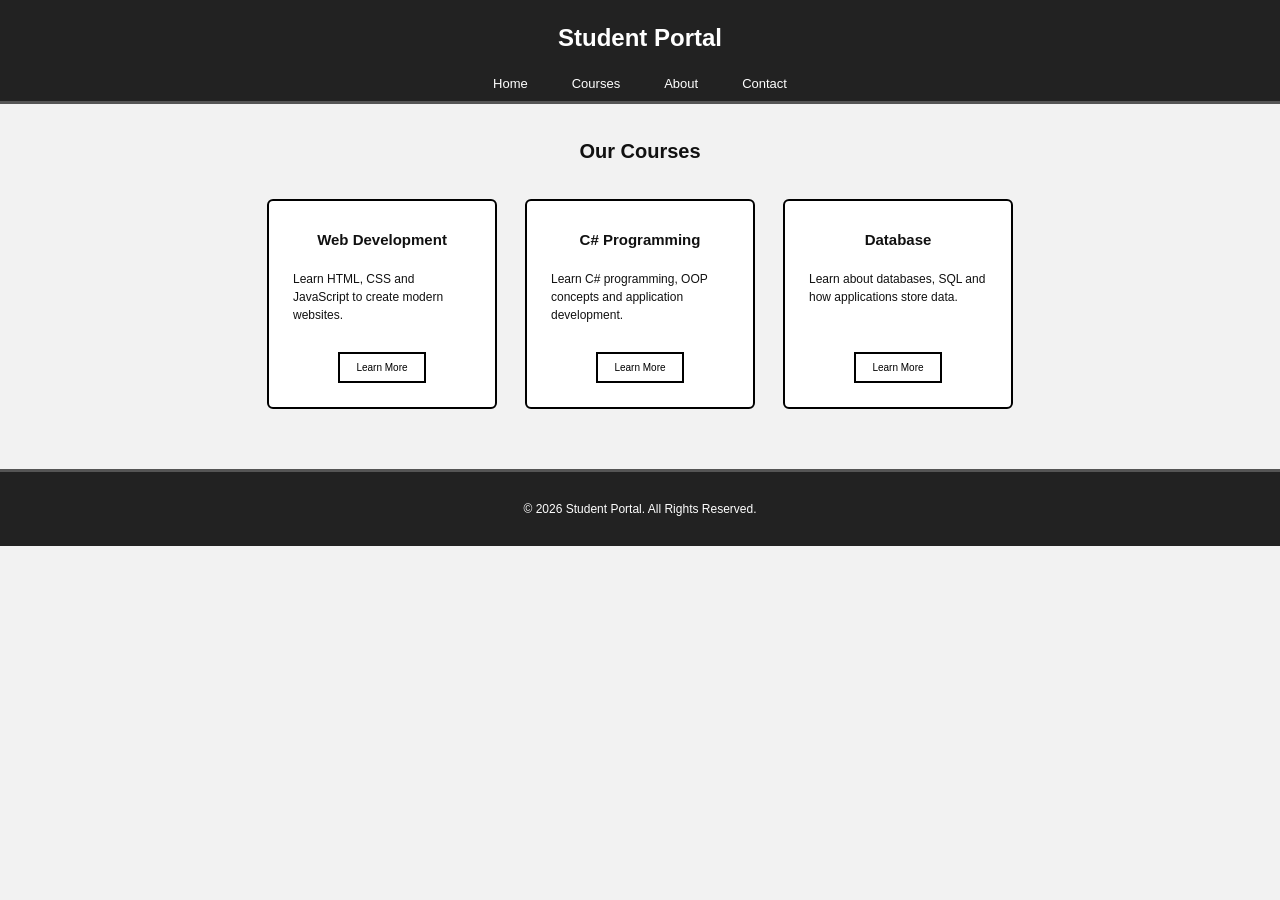
<file: index.html>
<!DOCTYPE html>
<html lang="en">
<head>
  <meta charset="UTF-8">
  <meta name="viewport" content="width=device-width, initial-scale=1">
  <title>Student Portal</title>
  <link rel="stylesheet" href="./style.css">
</head>
<body>

  <header>
    <h1>Student Portal</h1>
    <nav>
      <a href="#home">Home</a>
      <a href="#courses">Courses</a>
      <a href="#about">About</a>
      <a href="#contact">Contact</a>
    </nav>
  </header>

  <main>
    <h2>Our Courses</h2>

    <div class="courses">
      <div class="card">
        <h3>Web Development</h3>
        <p>Learn HTML, CSS and JavaScript to create modern websites.</p>
        <button>Learn More</button>
      </div>

      <div class="card">
        <h3>C# Programming</h3>
        <p>Learn C# programming, OOP concepts and application development.</p>
        <button>Learn More</button>
      </div>

      <div class="card">
        <h3>Database</h3>
        <p>Learn about databases, SQL and how applications store data.</p>
        <button>Learn More</button>
      </div>
    </div>
  </main>

  <footer>
    <p>&copy; 2026 Student Portal. All Rights Reserved.</p>
  </footer>

</body>
</html>
</file>
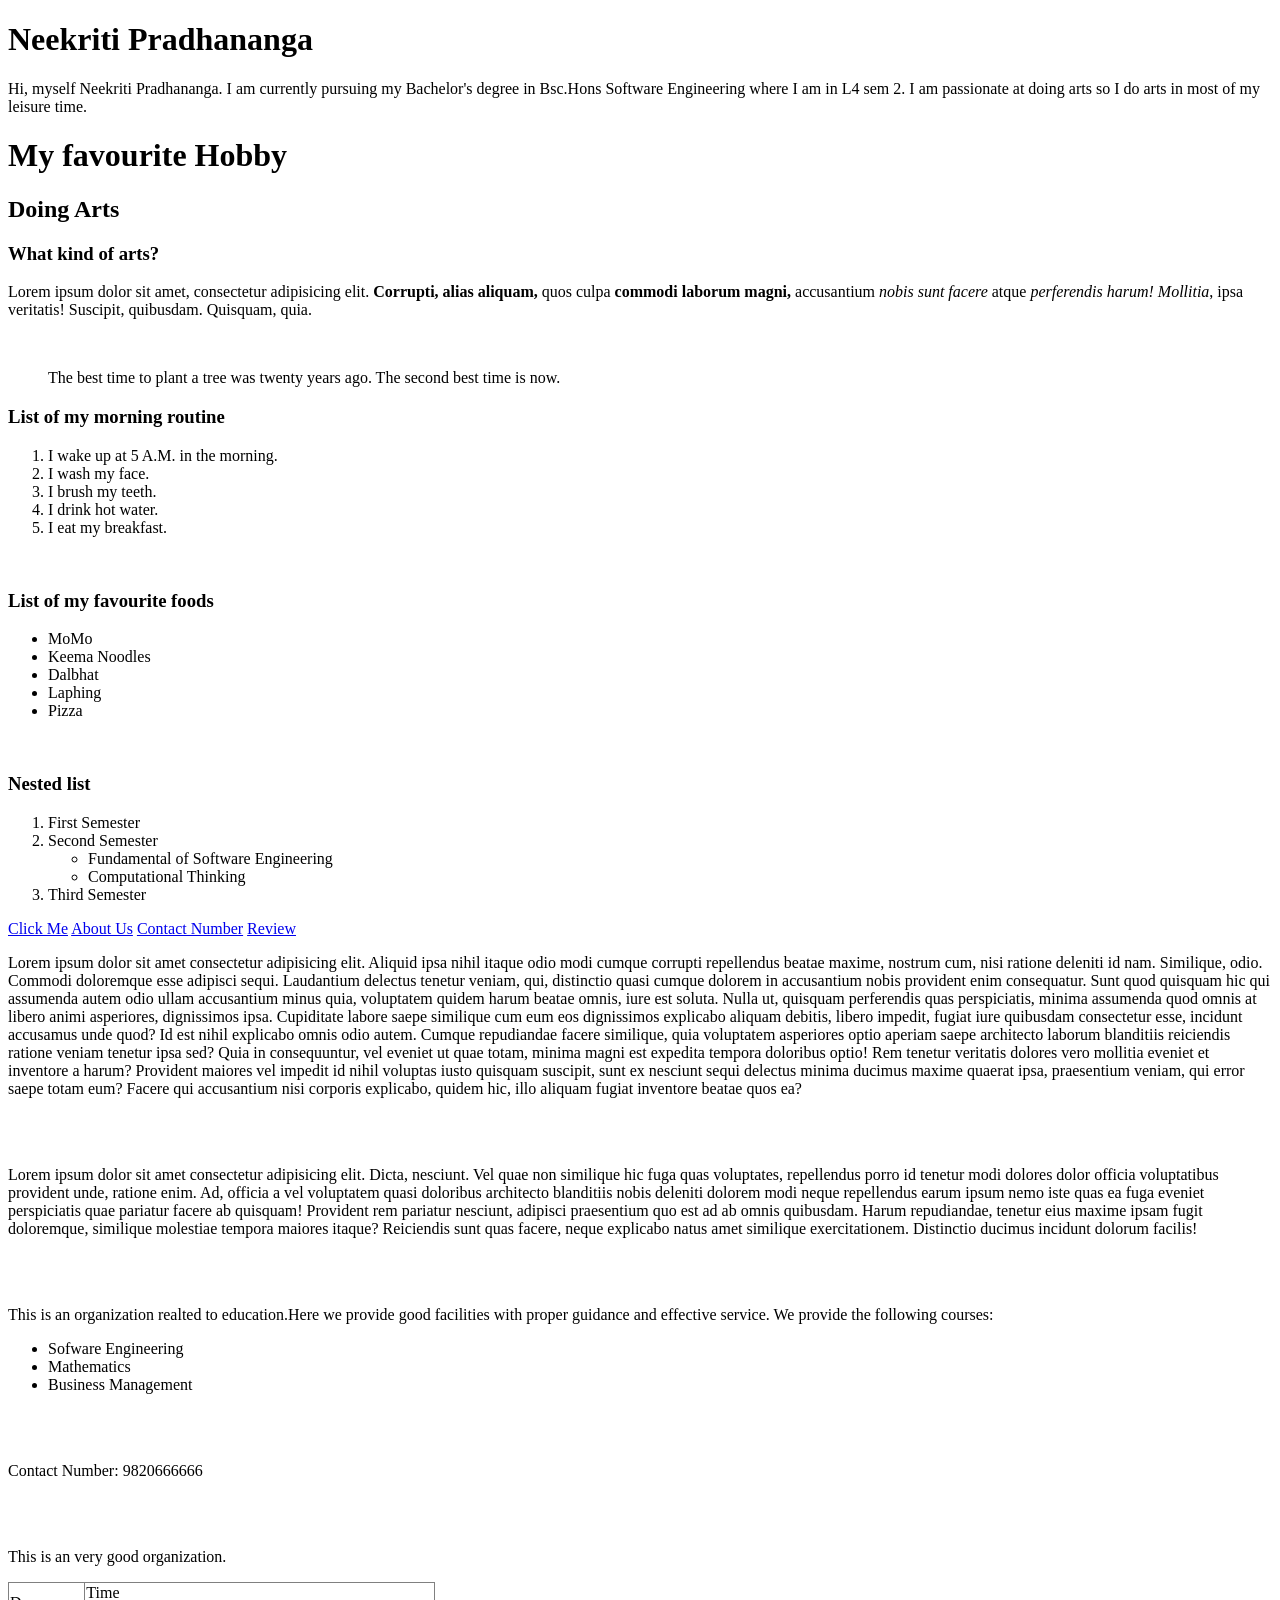
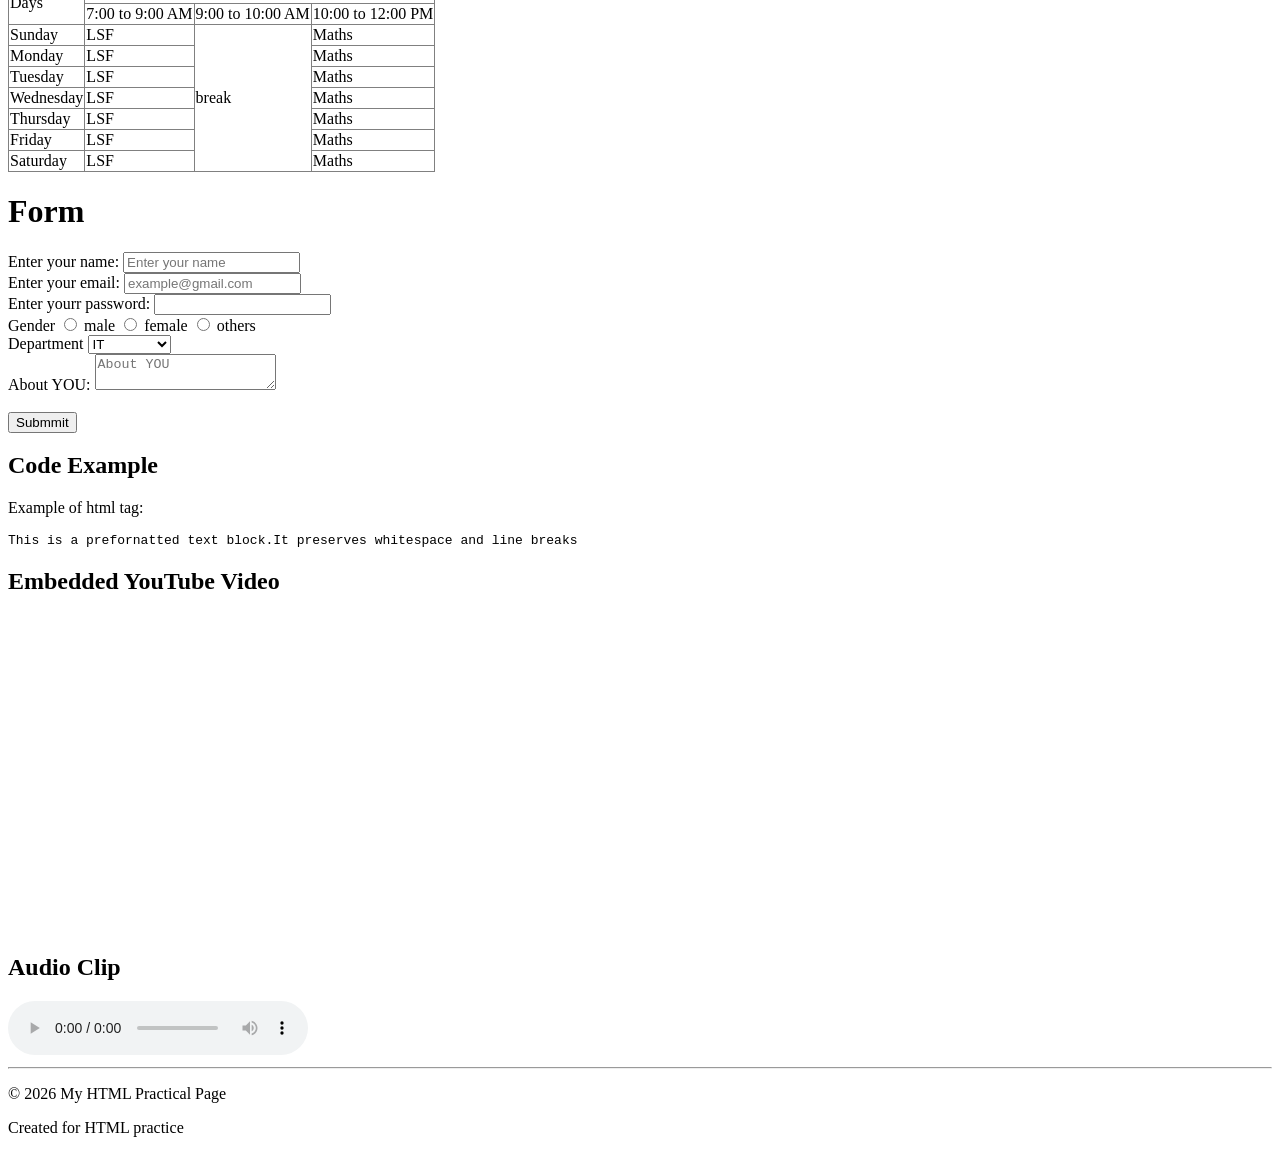
<file: week3.html>
<!DOCTYPE html>
<html lang="en">
<head>
  <meta charset="UTF-8">
  <meta name="viewport" content="width=device-width, initial-scale=1.0">
  <title>Neekriti_Pradhananga,2541149</title>
</head>
<body>
  <h1>Neekriti Pradhananga</h1>
  <p>Hi, myself Neekriti Pradhananga. I am currently pursuing my Bachelor's degree in Bsc.Hons Software Engineering where I am in L4 sem 2. I am passionate at doing arts so I do arts in most of my leisure time.</p>
  <H1>My favourite Hobby</H1>
  <H2>Doing Arts</H2>
  <H3>What kind of arts?</H3>
  <p>Lorem ipsum dolor sit amet, consectetur adipisicing elit. <strong>Corrupti, alias aliquam,</strong> quos culpa <b>commodi laborum magni,</b> accusantium <em>nobis sunt facere</em> atque <i>perferendis harum! Mollitia</i>, ipsa veritatis! Suscipit, quibusdam. Quisquam, quia.</p><br>
  <p>
    <blockquote cite="https://classroom.google.com/">
The best time to plant a tree was twenty years ago.
The second best time is now.
</blockquote>
<h3>List of my morning routine</h3>

  <Ol>
    <li>I wake up at 5 A.M. in the morning.</li>
    <li>I wash my face.</li>
    <li>I brush my teeth.</li>
    <li>I drink hot water.</li>
    <li>I eat my breakfast.</li>
  </Ol><br>
<h3>List of my favourite foods</h3>

  <ul>
<li>MoMo</li>
<li>Keema Noodles</li>
<li>Dalbhat</li>
<li>Laphing</li>
<li>Pizza</li>
</ul><br>

<H3>Nested list</H3>
<ol>
  <li>First Semester</li>
  <li>Second Semester</li>
  <ul>
    <li>Fundamental of Software Engineering</li>
    <li>Computational Thinking</li>
  </ul>
  <li>Third Semester</li>
</ol>
<a href="#Home" target="_blank" rel="noopener noreferrer">Click Me</a>
<a href="#About Us">About Us</a>
<a href="#Contact Number">Contact Number</a>
<a href="#Review">Review</a>
<p>Lorem ipsum dolor sit amet consectetur adipisicing elit. Aliquid ipsa nihil itaque odio modi cumque corrupti repellendus beatae maxime, nostrum cum, nisi ratione deleniti id nam. Similique, odio. Commodi doloremque esse adipisci sequi. Laudantium delectus tenetur veniam, qui, distinctio quasi cumque dolorem in accusantium nobis provident enim consequatur. Sunt quod quisquam hic qui assumenda autem odio ullam accusantium minus quia, voluptatem quidem harum beatae omnis, iure est soluta. Nulla ut, quisquam perferendis quas perspiciatis, minima assumenda quod omnis at libero animi asperiores, dignissimos ipsa. Cupiditate labore saepe similique cum eum eos dignissimos explicabo aliquam debitis, libero impedit, fugiat iure quibusdam consectetur esse, incidunt accusamus unde quod? Id est nihil explicabo omnis odio autem. Cumque repudiandae facere similique, quia voluptatem asperiores optio aperiam saepe architecto laborum blanditiis reiciendis ratione veniam tenetur ipsa sed? Quia in consequuntur, vel eveniet ut quae totam, minima magni est expedita tempora doloribus optio! Rem tenetur veritatis dolores vero mollitia eveniet et inventore a harum? Provident maiores vel impedit id nihil voluptas iusto quisquam suscipit, sunt ex nesciunt sequi delectus minima ducimus maxime quaerat ipsa, praesentium veniam, qui error saepe totam eum? Facere qui accusantium nisi corporis explicabo, quidem hic, illo aliquam fugiat inventore beatae quos ea?</p><br><br>
<p id="Home">Lorem ipsum dolor sit amet consectetur adipisicing elit. Dicta, nesciunt. Vel quae non similique hic fuga quas voluptates, repellendus porro id tenetur modi dolores dolor officia voluptatibus provident unde, ratione enim. Ad, officia a vel voluptatem quasi doloribus architecto blanditiis nobis deleniti dolorem modi neque repellendus earum ipsum nemo iste quas ea fuga eveniet perspiciatis quae pariatur facere ab quisquam! Provident rem pariatur nesciunt, adipisci praesentium quo est ad ab omnis quibusdam. Harum repudiandae, tenetur eius maxime ipsam fugit doloremque, similique molestiae tempora maiores itaque? Reiciendis sunt quas facere, neque explicabo natus amet similique exercitationem. Distinctio ducimus incidunt dolorum facilis!</p><br><br>
<p id="About Us">This is an organization realted to education.Here we provide good facilities with proper guidance and effective service. We provide the following courses:
<ul>
  <li>Sofware Engineering</li>
  <li>Mathematics</li>
  <li>Business Management</li>
</ul>
</p><br><br>
<p id="Contact Number">Contact Number: 9820666666</p><br><br>
<p id="Review">This is an very good organization.</p>
<table style="border-collapse: collapse" border="1">
    <thead>
      <tr>
        <td rowspan="2">Days</td>
        <td colspan="3">Time</td>
      </tr> 
        <tr>
        <td>7:00 to 9:00 AM</td>
        <td>9:00 to 10:00 AM</td>
        <td>10:00 to 12:00 PM</td>
      </tr>
      <tbody>
        <tr>
          <td>Sunday</td>
          <td>LSF</td>
          <td rowspan="7">break</td>
          <td>Maths</td>
        </tr>
        <tr>
          <td>Monday</td>
          <td>LSF</td>
          <td>Maths</td>
        </tr>
        <tr>
          <td>Tuesday</td>
          <td>LSF</td>
          <td>Maths</td>
        </tr>
        <tr>
          <td>Wednesday</td>
          <td>LSF</td>
          <td>Maths</td>
        </tr>
        <tr>
          <td>Thursday</td>
          <td>LSF</td>
          <td>Maths</td>
        </tr>
        <tr>
          <td>Friday</td>
          <td>LSF</td>
          <td>Maths</td>
        </tr>
        <tr>
          <td>Saturday</td>
          <td>LSF</td>
          <td>Maths</td>
        </tr>
      </tbody> 
    </thead>
  </table>
  <H1>Form</H1>
  <label for="Name">Enter your name:</label>
  <input type="text" name="Name" id="Name" placeholder="Enter your name"><br>

  <label for="Email">Enter your email:</label>
  <input type="email" name="email" id="Email" placeholder="example@gmail.com"><br>

  <label for="Password">Enter yourr password:</label>
  <input type="password" name="password" id=""><br>

  <label for="Gender">Gender</label>

  <input type="radio" name="Gender">
  <label for="">male</label>

  <input type="radio" name="Gender">
  <label for="">female</label>

  <input type="radio" name="Gender">
  <label for="">others</label><br>

  <label for="Department">Department</label>
  <select name="Department" id="Department">
    <option value="IT">IT</option>
    <option value="Reception">Reception</option>
  </select><br>

  <label for="About You">About YOU:</label>
  <textarea name="About You" id="Department" placeholder="About YOU"></textarea><br><br>
  
 <button>Submmit</button>

 <H2>Code Example</H2>
<p>Example of html tag:</p>
<pre>This is a prefornatted text block.It preserves whitespace and line breaks</pre>

<section>
        <h2>Embedded YouTube Video</h2>

    <iframe width="560" height="315" src="https://www.youtube.com/embed/zGRl4qDfH3o?si=kxcN5KjFOKbuXrG9" title="YouTube video player" frameborder="0" allow="accelerometer; autoplay; clipboard-write; encrypted-media; gyroscope; picture-in-picture; web-share" referrerpolicy="strict-origin-when-cross-origin" allowfullscreen></iframe>
    </section>

<section>
  <h2>Audio Clip</h2>
  <audio src="https://www.soundhelix.com/examples/mp3/SoundHelix-Song-1.mp3" controls>
    Your browser does not support the audio element.
  </audio>
</section>


<hr>
<footer>
  <p>&copy; 2026 My HTML Practical Page</p>
  <p>Created for HTML practice</p>
</footer>
</html>
</file>
<file: style.css>
* {
  margin: 0;
  padding: 0;
  box-sizing: border-box;
}

body {
  font-family: Arial, Helvetica, sans-serif;
  background: #f2f2f2;
  color: #111;
}

header {
  background: #222;
  color: #fff;
  text-align: center;
  padding-top: 24px;
  border-bottom: 3px solid #555;
}

header h1 {
  font-size: 24px;
  margin-bottom: 14px;
}

nav {
  display: flex;
  justify-content: center;
  gap: 8px;
}

nav a {
  color: #fff;
  text-decoration: none;
  font-size: 13px;
  padding: 10px 18px;
  cursor: pointer;
}

nav a:hover {
  background: #fff;
  color: #000;
  cursor: pointer;
  border-radius: 6px;
}

main {
  padding: 36px 20px 60px 20px;
  text-align: center;
}

main h2 {
  font-size: 20px;
  margin-bottom: 36px;
}

.courses {
  display: flex;
  flex-wrap: wrap;
  justify-content: center;
  gap: 28px;
  max-width: 500px;
  margin: 0 auto;
}

.card {
  width: 230px;
  background: #fff;
  border: 2px solid #000;
  border-radius: 6px;
  padding: 30px 24px 24px 24px;
  text-align: left;
}

.card:hover {
  border-color: #1a73e8;
  outline: 2px solid #1a73e8;
}

.card h3 {
  font-size: 15px;
  text-align: center;
  margin-bottom: 22px;
}

.card p {
  font-size: 12px;
  line-height: 1.5;
  margin-bottom: 28px;
  min-height: 54px;
  font-weight: 500;
}

.card button {
  display: block;
  margin: 0 auto;
  padding: 8px 16px;
  font-size: 10px;
  background: #fff;
  color: #000;
  border: 2px solid #000;
  cursor: pointer;
}

.card button:hover,
.card button:active,
.card button:focus {
  background: #000;
  color: #fff;
  cursor: pointer;
}

footer {
  background: #222;
  color: #fff;
  text-align: center;
  font-size: 12px;
  padding: 30px 20px;
  border-top: 3px solid #555;
}

img { max-width: 100%; height: auto; }

@media (max-width: 768px) {
  header h1 { font-size: 22px; }
  main { padding: 28px 16px 48px; }
  .courses { max-width: 100%; }
}

@media (max-width: 560px) {
  header h1 { font-size: 20px; }

  nav {
    flex-wrap: wrap;
    gap: 0;
  }

  nav a {
    padding: 10px 14px;
    font-size: 12px;
  }

  main h2 { font-size: 16px; margin-bottom: 24px; }

  .courses { gap: 18px; }

  .card {
    width: 100%;
    max-width: 320px;
  }

  .card p { min-height: 0; }

  footer { font-size: 11px; padding: 22px 14px; }
}

@media (min-width: 1200px) {
  .courses { max-width: 800px; }
}
</file>
